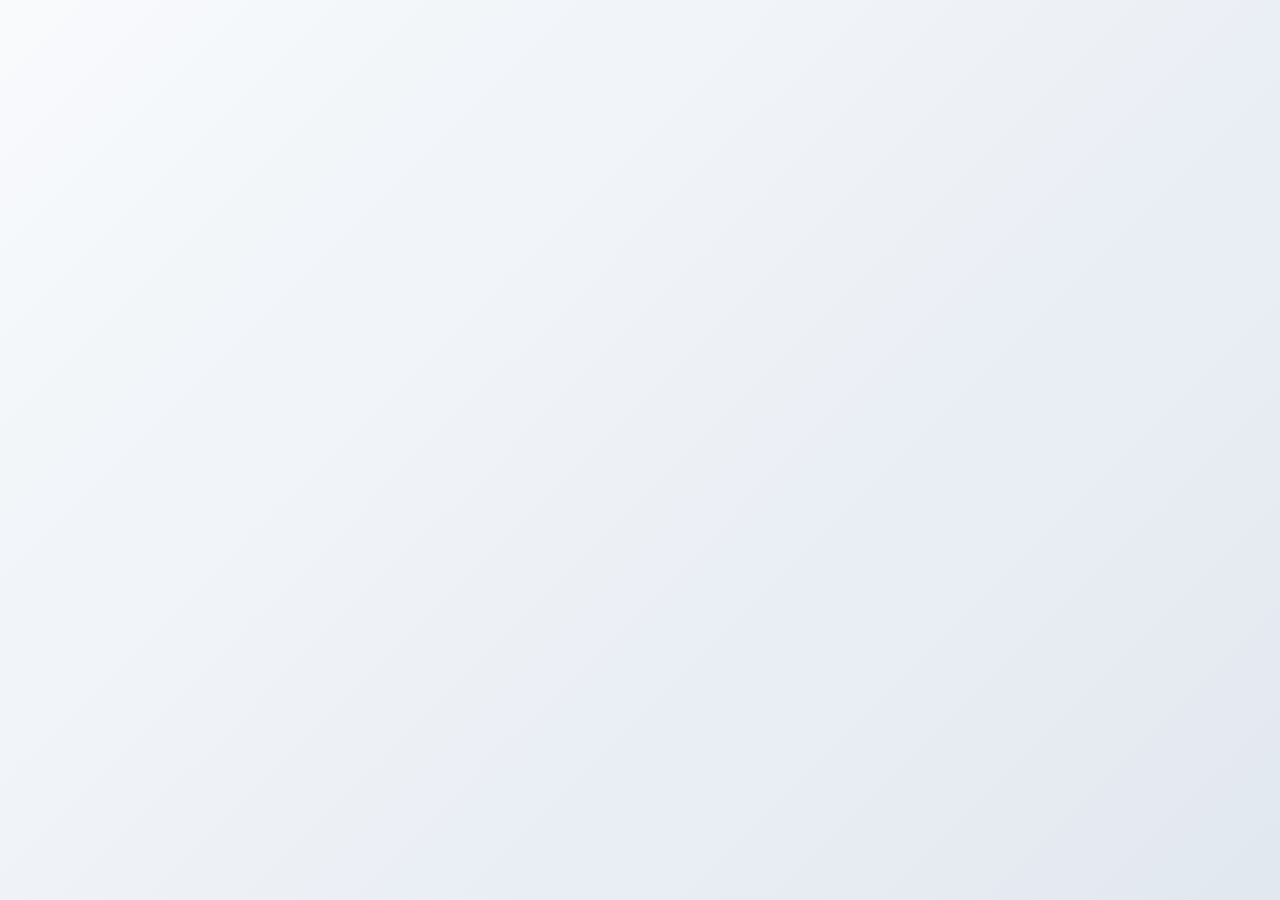
<file: templates/index.html>
<!DOCTYPE html>
<html lang="en">
<head>
    <meta charset="UTF-8">
    <meta name="viewport" content="width=device-width, initial-scale=1.0">
    <title>PDF Validator - OkayDocay</title>
    <style>
        * {
            margin: 0;
            padding: 0;
            box-sizing: border-box;
        }

        body {
            font-family: 'Inter', -apple-system, BlinkMacSystemFont, 'Segoe UI', Roboto, sans-serif;
            background: linear-gradient(135deg, #f8fafc 0%, #e2e8f0 100%);
            min-height: 100vh;
            color: #334155;
        }

        .container {
            max-width: 1200px;
            margin: 0 auto;
            padding: 20px;
        }

        .header {
            text-align: center;
            margin-bottom: 40px;
            background: white;
            padding: 30px;
            border-radius: 16px;
            box-shadow: 0 4px 6px -1px rgba(0, 0, 0, 0.1);
        }

        .header h1 {
            font-size: 2.5rem;
            font-weight: 700;
            color: #1e293b;
            margin-bottom: 10px;
            background: linear-gradient(135deg, #3b82f6 0%, #8b5cf6 100%);
            -webkit-background-clip: text;
            -webkit-text-fill-color: transparent;
            background-clip: text;
        }

        .header p {
            color: #64748b;
            font-size: 1.1rem;
        }

        .step-indicator {
            display: flex;
            justify-content: center;
            margin-bottom: 40px;
            gap: 20px;
            flex-wrap: wrap;
        }

        .step {
            padding: 12px 24px;
            border-radius: 25px;
            background: #e2e8f0;
            color: #64748b;
            font-weight: 600;
            transition: all 0.3s ease;
            border: 2px solid transparent;
        }

        .step.active {
            background: #3b82f6;
            color: white;
            transform: translateY(-2px);
            box-shadow: 0 4px 12px rgba(59, 130, 246, 0.4);
        }

        .step.completed {
            background: #10b981;
            color: white;
        }

        .main-content {
            display: grid;
            grid-template-columns: 1fr 1fr;
            gap: 30px;
            margin-bottom: 30px;
        }

        .panel {
            background: white;
            border-radius: 16px;
            padding: 30px;
            box-shadow: 0 4px 6px -1px rgba(0, 0, 0, 0.1);
            border: 1px solid #e2e8f0;
        }

        .panel h2 {
            color: #1e293b;
            margin-bottom: 20px;
            font-size: 1.5rem;
            display: flex;
            align-items: center;
            gap: 10px;
        }

        .upload-area {
            border: 2px dashed #cbd5e1;
            border-radius: 12px;
            padding: 40px 20px;
            text-align: center;
            transition: all 0.3s ease;
            cursor: pointer;
            background: #f8fafc;
        }

        .upload-area:hover {
            border-color: #3b82f6;
            background: #eff6ff;
            transform: translateY(-2px);
        }

        .upload-area.dragover {
            border-color: #3b82f6;
            background: #dbeafe;
            transform: scale(1.02);
        }

        .upload-icon {
            font-size: 3rem;
            margin-bottom: 15px;
            color: #64748b;
        }

        .upload-area:hover .upload-icon {
            color: #3b82f6;
        }

        .form-group {
            margin-bottom: 20px;
        }

        .form-group label {
            display: block;
            margin-bottom: 8px;
            font-weight: 600;
            color: #374151;
        }

        .form-control {
            width: 100%;
            padding: 12px 16px;
            border: 2px solid #e5e7eb;
            border-radius: 8px;
            font-size: 14px;
            transition: all 0.2s ease;
            background: white;
        }

        .form-control:focus {
            outline: none;
            border-color: #3b82f6;
            box-shadow: 0 0 0 3px rgba(59, 130, 246, 0.1);
        }

        .btn {
            padding: 12px 24px;
            border: none;
            border-radius: 8px;
            font-weight: 600;
            cursor: pointer;
            transition: all 0.2s ease;
            text-decoration: none;
            display: inline-flex;
            align-items: center;
            gap: 8px;
            font-size: 14px;
        }

        .btn-primary {
            background: #3b82f6;
            color: white;
        }

        .btn-primary:hover {
            background: #2563eb;
            transform: translateY(-1px);
            box-shadow: 0 4px 12px rgba(59, 130, 246, 0.4);
        }

        .btn-success {
            background: #10b981;
            color: white;
        }

        .btn-success:hover {
            background: #059669;
            transform: translateY(-1px);
            box-shadow: 0 4px 12px rgba(16, 185, 129, 0.4);
        }

        .btn-danger {
            background: #ef4444;
            color: white;
        }

        .btn-danger:hover {
            background: #dc2626;
            transform: translateY(-1px);
            box-shadow: 0 4px 12px rgba(239, 68, 68, 0.4);
        }

        .btn:disabled {
            opacity: 0.5;
            cursor: not-allowed;
            transform: none !important;
        }

        .status-message {
            padding: 15px 20px;
            border-radius: 8px;
            margin: 15px 0;
            border-left: 4px solid;
            font-weight: 500;
        }

        .status-success {
            background: #ecfdf5;
            color: #065f46;
            border-color: #10b981;
        }

        .status-error {
            background: #fef2f2;
            color: #991b1b;
            border-color: #ef4444;
        }

        .status-warning {
            background: #fffbeb;
</file>
